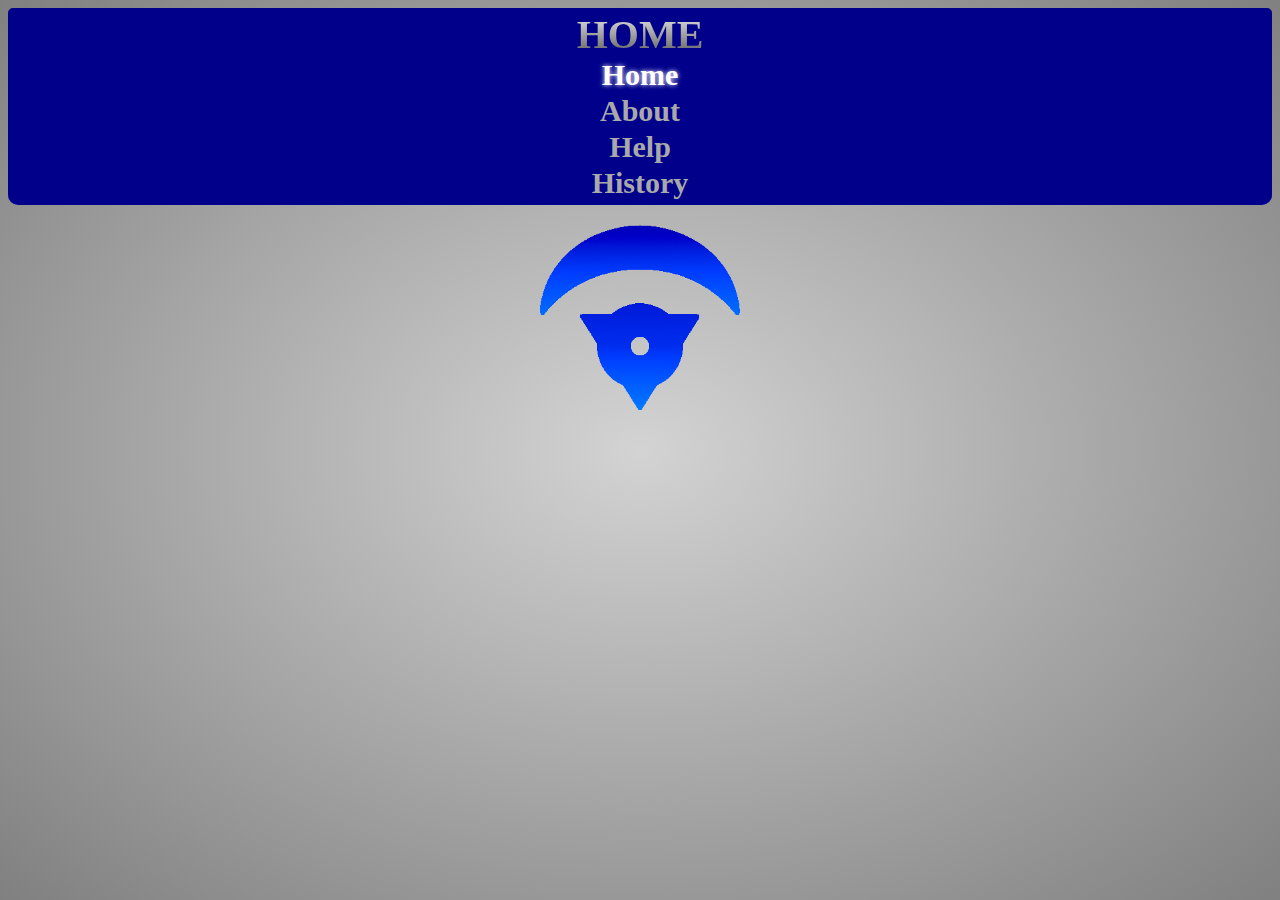
<file: index.html>
<!DOCTYPE html>
<html lang="en">
  <head>
    <title>Connor's Website</title>
    <meta charset="utf-8">
    <meta name="description" content="This is my personal website.">
    <meta name="keywords" content="Connor McNutt, Personal Website">
    <link rel="stylesheet" type="text/css" href="styles.css">
    <script src="script.js"></script>
   </head>
  <body>
    <header>
      <h1 id="title">HOME</h1>
    </header>
    <div id="navbar">
      <b>
        <a id="active" href="#">Home</a>
        <a href="about.html">About</a>
        <a href="help.html">Help</a>
        <a href="history.html">History</a>
      </b>
    </div>
    <main>
      <figure id="logo">
        <img src="symbol.png" width="200" title="My symbol" id="symbol" alt="Symbol">
      </figure>
      <section id="welcome">
        <h1>Welcome to my website!</h1>
          <p>My name is Connor, and this is my personal website. For information<br>
            about me, go to <a href="about.html">About</a>; to learn more about the content of this<br>
            website, go to <a href="help.html">Help</a>; and to see the history of this website, go to <a href="history.html">History</a>.
          </p>
      </section>
      <section id="upcoming">
        <h1>Upcoming Features</h1>
        <div id="comingsoon">
          <p>More content to the homepage</p>
          <p>A content revamp for the <a href="about.html">About</a> page</p>
          <p>Fixing the issue with having to click on a section twice in the About page</p>
        </div>
      </section>
      <section id="majorupdates">
        <h1>Major Updates</h1>
        <h2>12/5/2018</h2>
        <p>The <a href="help.html">Help</a> page was completely revamped. It now supports<br>
        all browsers, in addition to it no longer looking poorly done.</p>
        </section>
    </main>
  </body>
</html>
</file>
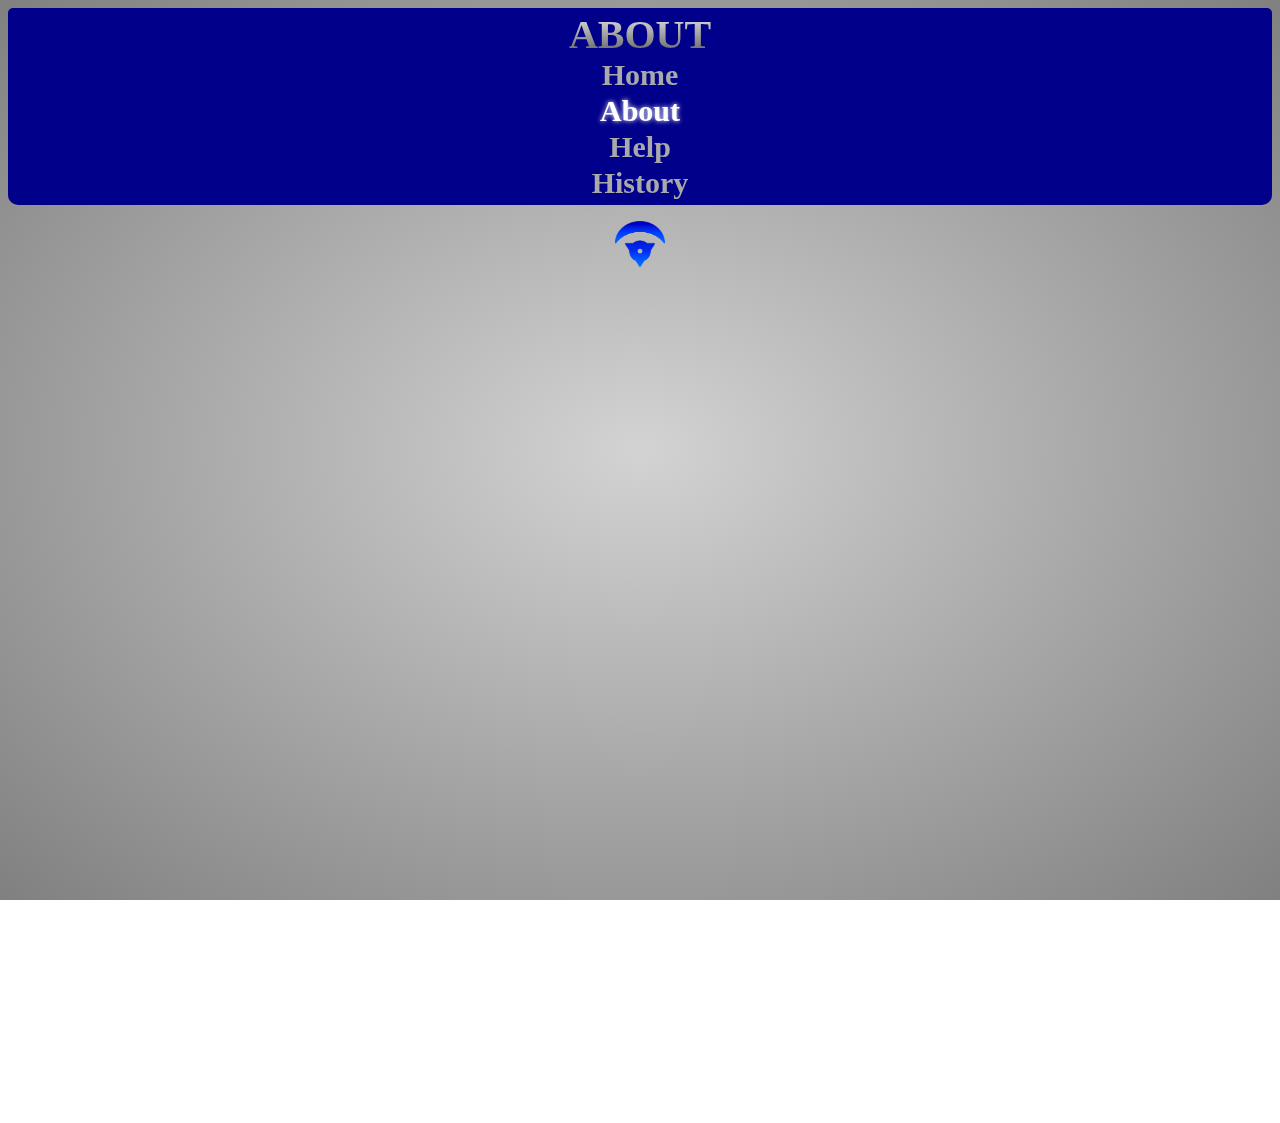
<file: about.html>
<!DOCTYPE html>
<html lang="en">
  <head>
    <title>Connor's Website</title>
    <meta charset="utf-8">
    <meta name="description" content="This is my personal website.">
    <meta name="keywords" content="Connor McNutt, Personal Website">
    <link rel="stylesheet" type="text/css" href="styles.css">
    <script src="script.js"></script>
   </head>
  <body>
    <header>
      <h1 id="title">ABOUT</h1>
    </header>
    <div id="navbar">
      <b>
        <a href="index.html">Home</a>
        <a id="active" href="#">About</a>
        <a href="help.html">Help</a>
        <a href="history.html">History</a>
      </b>
    </div>
    <main>
      <figure>
        <img src="symbol.png" width="50" id="symbol">
      </figure>
      <div id="dropdown">
        <span onclick="togglecontent(content1)">About Me</span>
        <div id="content1">
          <p>My name is Connor, and I am currently a high school student. I do well<br>
          in school. I am mostly a bit lazy, but when I have a goal I really want to accomplish,<br>
          I will work hard to achieve it. I really like technology, and I spend my free time<br>
          playing video games. I am a pacifist, and I like to help others. I do not know what<br>
          my religion is, but I do believe in the soul and that there is something that happens<br>
          after a person dies.</p>
           </div>
         </div>
      <div id="dropdown">
        <span onclick="togglecontent(content2)">Strengths</span>
        <div id="content2">
          <h3>Strengths</h3>
          <dl>
            <li>I am intelligent</li>
            <li>I have a good imagination</li>
            <li>I am creative</li>
            <li>I know how to use HTML and CSS</li>
            </dl>
            <h3>Weaknesses</h3>
            <dl>
              <li>I am lazy</li>
              <li>I have trouble focusing due to ADHD</li>
              <li>I am not the best at programming</li>
              </dl>
          </div>
        </div>
        <div id="dropdown">
          <span onclick="togglecontent(content3)">Goals</span>
          <div id="content3">
            <p>My current goals as of right now are learning Javascript, learning how to use forms,<br>
              and making this website as good as possible. My long-term goals are figuring out what<br>
              kind of career I am going to pursue, graduating from High School, getting into a good<br>
              college, and being a successful person overall. I also plan to join a video game company.</p>
            </div>
          </div>
      <div id="dropdown">
        <span onclick="togglecontent(content4)">Achievements</span>
        <div id="content4">
          <p>I have achieved many things in life, such as learning how to use HTML, learning<br>
            how to use CSS, learning how to use Javascript, getting good grades so far in school,<br>
            and learning how to use a bit of the coding language "Python."</p>
          </div>
        </div>
      <div id="dropdown">
          <span onclick="togglecontent(content5)">Symbol</span>
          <div id="content5">
            <img src="symbol.png" width="150" id="symbol" alt="Symbol">
            <p>This is a symbol I made for myself, created on 10/11/2018.<br>
              The symbol has many meanings. My initials, C.M., are represented by<br>
              the crescent moon and the triangles around the lower circle, respectively.<br>
              The crescent moon is a representation of a "C" turned at a 90-degree angle,<br>
              and if the two triangles at the top of the circle are turned around 45-degrees<br>
              in different directions, the triangles almost make the shape of an "M".<br>
              The symbol in its entirety has similarites to my zodiac symbol, Taurus.<br>
              I was born on a new moon, which is represented by the hole in the circle<br>
              at the bottom.</p>
            </div>
          </div>
          <div id="dropdown">
            <span onclick="togglecontent(content6)">Favorites</span>
            <div id="content6">
              <table>
                <tr>
                  <td>Favorite Color</td>
                  <td>Blue</td>
                </tr>
                <tr>
                  <td>Favorite Animal</td>
                  <td>Merlin Falcon</td>
                </tr>
                <tr>
                  <td>Favorite Season</td>
                  <td>Autumn</td>
                </tr>
                <tr>
                  <td>Favorite Video Game</td>
                  <td>Assassin's Creed IV: Black Flag</td>
                </tr>
                <tr>
                  <td>Favorite Activity</td>
                  <td>Playing Video Games</td>
                </tr>
                <tr>
                  <td>Favorite Type of Music</td>
                  <td>Trailer Music</td>
                </tr>
                <tr>
                  <td>Favorite School Subject</td>
                  <td>Web Design</td>
                </tr>
              </table>
            </div>
          </div>
    </main>
  </body>
  </html>
</file>
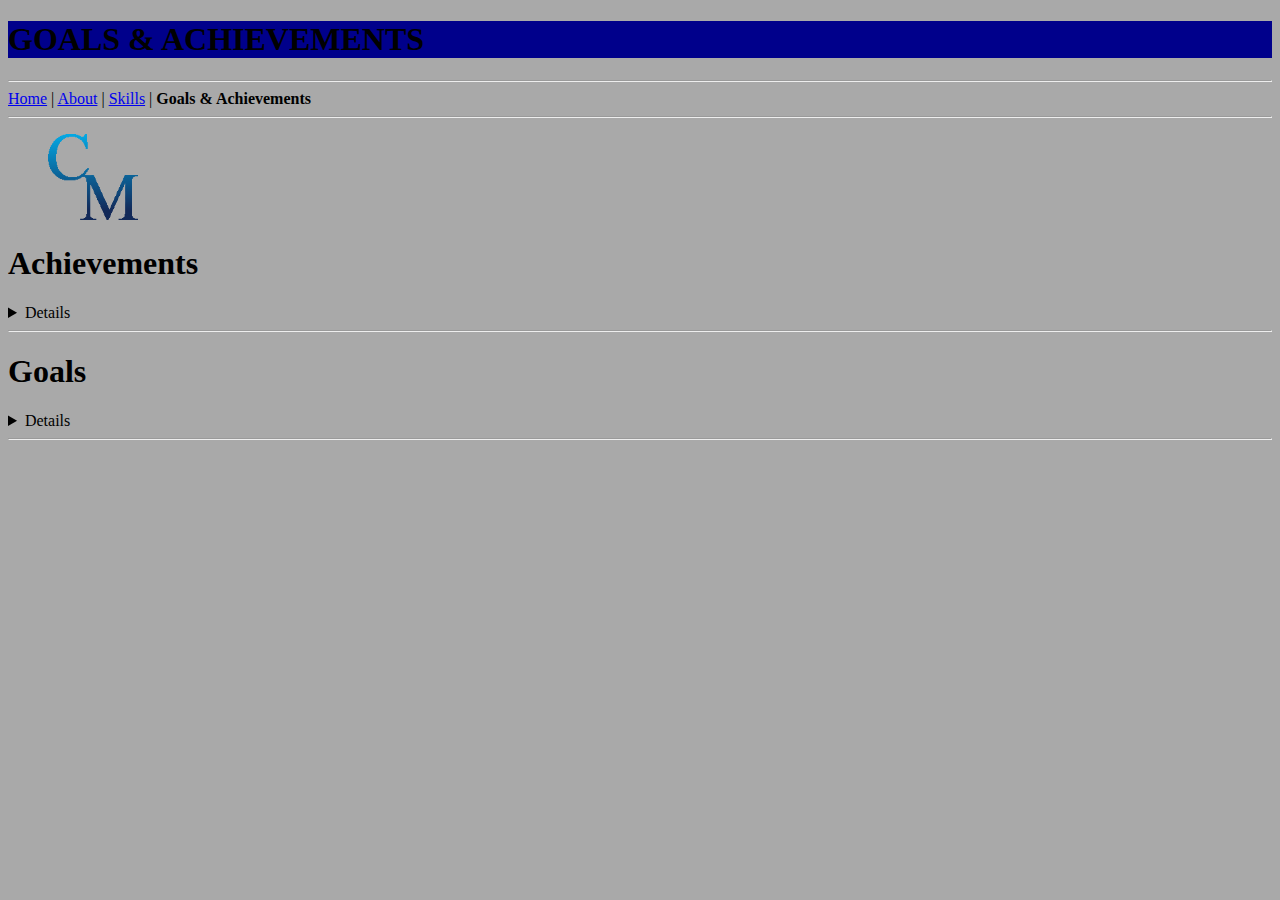
<file: achievements.html>
<!DOCTYPE html>
<html lang="en">
<html>
  <head>
    <title>Connor's Website</title>
    <meta charset="utf-8">
    <meta name="description" content="This is the first draft of my personal website.">
    <meta name="keywords" content="Connor McNutt, Personal Website">
   </head>
  <body style="background-color:DarkGrey;" id="body">
    <header id="header">
      <h1 style="background-color:DarkBlue;" id="goalsandachievements">GOALS & ACHIEVEMENTS</h1>
    </header>
    <hr>
    <nav id="nav"><a href="index.html">Home</a> | <a href="about.html">About</a> | <a href="skills.html">Skills</a> | <b>Goals & Achievements</b>
    </nav>
    <hr>
    <main id="main">
      <figure id="logo">
        <img src="Logo.png" width="90" alt="CM">
      </figure>
      <section id="achievements">
        <h1 id="h1a">Achievements</h1>
        <details id="da">
          <dl id="achievementlist">
            <li>Learning HTML</li>
          </dl>
        </details>
      </section>
      <hr>
      <section id="goals">
        <h1 id="h1g">Goals</h1>
        <details id="dg">
          <dl id="goalslist">
            <li>Learn CSS</li>
            <li>Learn Javascript</li>
            <li>Make a complete personal website</li>
            <li>Graduate from High School</li>
          </dl>
        </details>
      </section>
    </main>
    <hr>
  </body>
  </html>
</file>
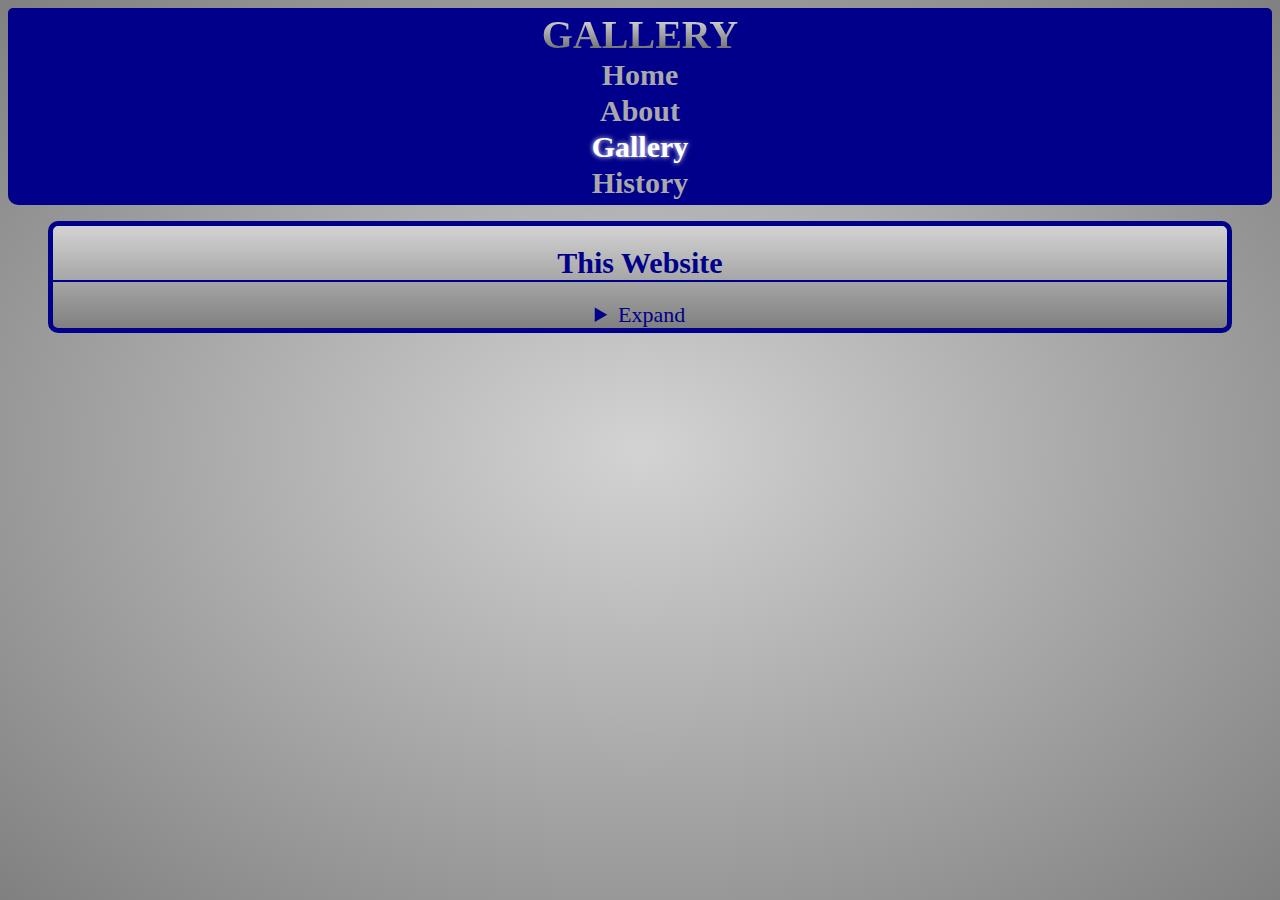
<file: gallery.html>
<!DOCTYPE html>
<html lang="en">
<html>
  <head>
    <title>Connor's Website</title>
    <meta charset="utf-8">
    <meta name="description" content="This is my personal website.">
    <meta name="keywords" content="Connor McNutt, Personal Website">
    <link rel="stylesheet" type="text/css" href="styles.css">
   </head>
  <body>
    <header>
      <h1 id="title">GALLERY</h1>
    </header>
    <div id="navbar">
      <b>
        <a href="index.html">Home</a>
        <a href="about.html">About</a>
        <a id="active" href="#">Gallery</a>
        <a href="history.html">History</a>
      </b>
    </div>
    <main id="main">
      <figure id="section1">
        <h1 id="heading1">This Website</h1>
        <details id="details">
          <summary>Expand</summary>
            <p id="p">It is probably no suprise that I consider this website to be<br>
              my greatest work. After all, I spent four months learning HTML, CSS, and<br>
              Javascript. I also spent those same four months planning out my website. I<br>
              could not be more proud of myself for learning how to make this website.<br>
            </p>
        </details>
      </figure>
    </main>
  </body>
  </html>
</file>
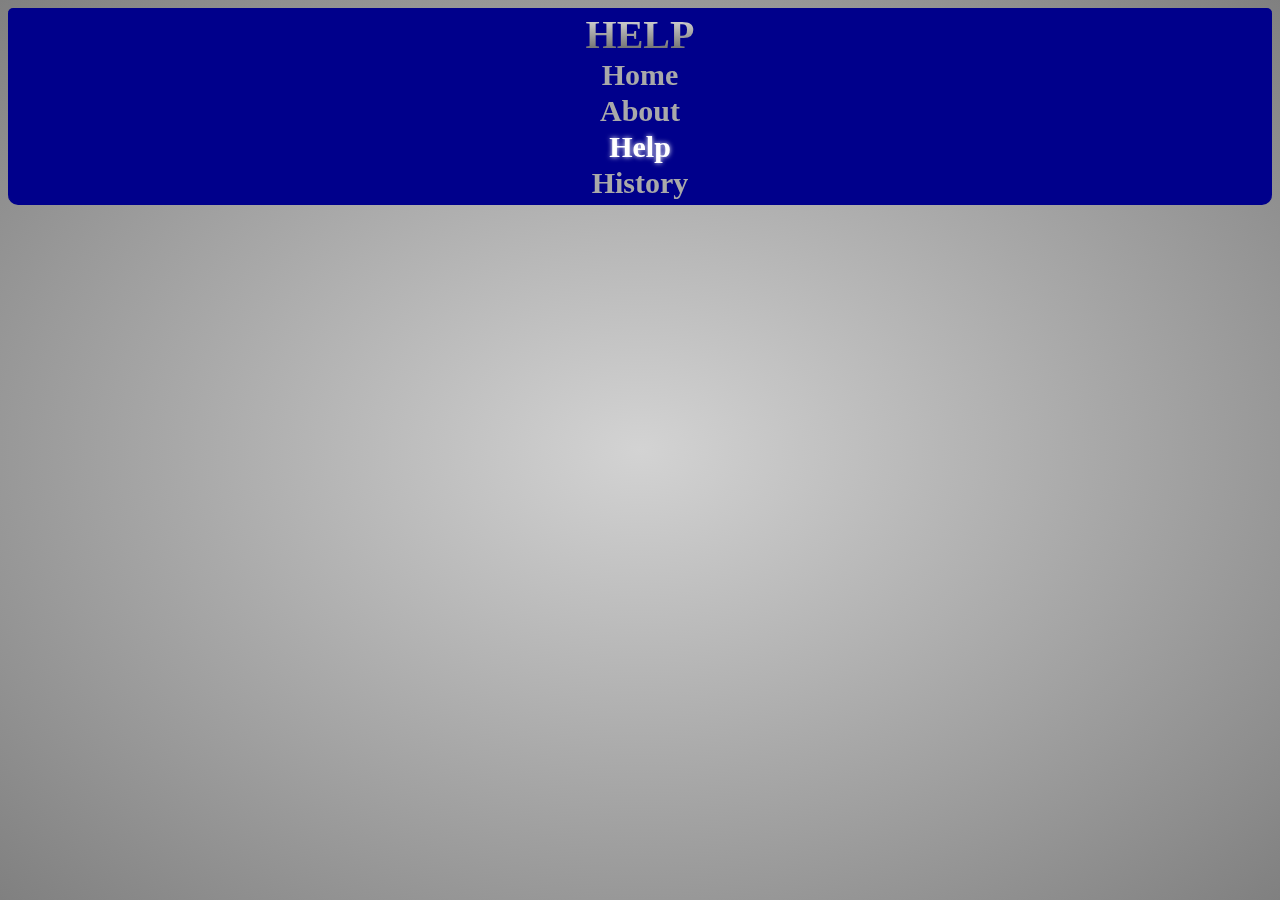
<file: help.html>
<!DOCTYPE html>
<html lang="en">
  <head>
    <title>Connor's Website</title>
    <meta charset="utf-8">
    <meta name="description" content="This is my personal website.">
    <meta name="keywords" content="Connor McNutt, Personal Website">
    <link rel="stylesheet" type="text/css" href="styles.css">
    <script src="script.js"></script>
   </head>
  <body>
    <header>
      <h1 id="title">HELP</h1>
    </header>
    <div id="navbar">
      <b>
        <a href="index.html">Home</a>
        <a href="about.html">About</a>
        <a id="active" href="#">Help</a>
        <a href="history.html">History</a>
      </b>
    </div>
    <main>
      <div id="info">
      <div id="infotabs">
        <button onclick="homefunction(infohead,infocontent)">Home</button>
        <button onclick="aboutfunction(infohead,infocontent)">About</button>
        <button onclick="helpfunction(infohead,infocontent)">Help</button>
        <button onclick="historyfunction(infohead,infocontent)">History</button>
      </div>
      <div id="infobox">
        <h2 id="infohead">Information</h2>
        <p id="infocontent">Click on a page name to view the page's description.</p>
      </div>
    </div>
    </main>
  </body>
  </html>
</file>
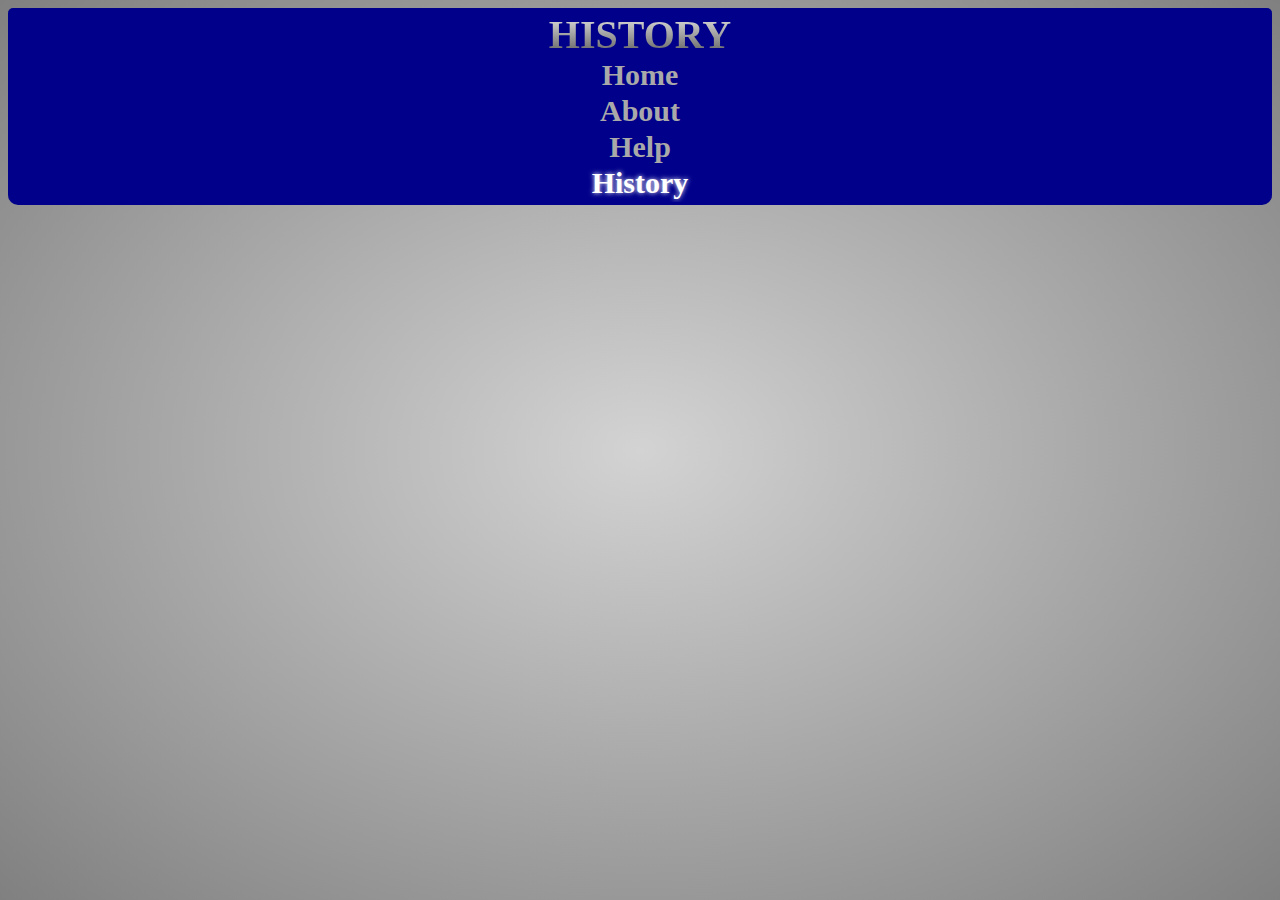
<file: history.html>
<!DOCTYPE html>
<html lang="en">
  <head>
    <title>Connor's Website</title>
    <meta charset="utf-8">
    <meta name="description" content="This is my personal website.">
    <meta name="keywords" content="Connor McNutt, Personal Website">
    <link rel="stylesheet" type="text/css" href="styles.css">
    <script src="script.js"></script>
   </head>
  <body>
    <header>
      <h1 id="title">HISTORY</h1>
    </header>
    <div id="navbar">
      <b>
        <a href="index.html">Home</a>
        <a href="about.html">About</a>
        <a href="help.html">Help</a>
        <a id="active" href="#">History</a>
      </b>
    </div>
    <main>
      <div id="bottombutton">
        <a href="#topbutton">
          <img src="down.png">
        </a>
      </div>
      <section id="updatelogs">
        <h1 id="listhead">Website History</h1>
          <div id="logs">
            <p>9/17/2018- Began coding this website with HTML</p>
            <p>9/18/2018- Began adding CSS to this website</p>
            <p>9/24/2018- Added the "Goals" section to the <a href="about.html">About</a> page</p>
            <p>9/25/2018- Added the "Achievements" section to the <a href="about.html">About</a> page</p>
            <p>9/26/2018- Uploaded the source code to GitHub</p>
            <p>9/28/2018- Made the <a href="help.html">Gallery</a> page easier to navigate</p>
            <p>10/2/2018- Revamped the "Expand" tools in the <a href="about.html">About</a> and <a href="help.html">Gallery</a> pages</p>
            <p>10/3/2018- Transfered all CSS to an external document</p>
            <p>10/5/2018- Changed the content of the "About Me" section of the <a href="about.html">About</a> page</p>
            <p>10/8/2018- Added a tooltip to the logo on the <a href="about.html">About</a> page</p>
            <p>10/10/2018- Changed the size of the page title along with the navigation bar</p>
            <p>10/12/2018- Changed the "CM" logo to a new symbol</p>
            <p>10/23/2018- Added some changes to the header</p>
            <p>10/24/2018- Added a huge revamp to the navigation bar</p>
            <p>10/29/2018- Changed the "Gallery" page to the <a href="help.html">Help</a> page</p>
            <p>10/30/2018- Finished making the layout for the <a href="help.html">Help</a> page</p>
            <p>11/2/2018- Began a revamp of the "Expand" Tools in the <a href="about.html">About</a> page</p>
            <p>11/5/2018- Made some features of the website more responsive</p>
            <p>11/7/2018- Added some animation to the <a href="index.html">homepage</a></p>
            <p>11/9/2018- Added some animation to all pages</p>
            <p>11/12/2018- Cleaned up the code for the website in addition to fixing multiple bugs</p>
            <p>11/13/2018- Added the "Upcoming Features" section to the <a href="index.html">homepage</a></p>
            <p>11/14/2018- Began testing out the new javascript for the <a href="about.html">About</a> page</p>
            <p>11/15/2018- Finished adding javascript to the <a href="about.html">About</a> page</p>
            <p>11/26/2018- Added a "Scroll to bottom" button to the History page</p>
            <p>11/27/2018- Added a "Scroll to top" button to the bottom of the History page</p>
            <p>12/3/2018- Began revamping the <a href="help.html">Help</a> page</p>
            <p>12/5/2018- Finished the Help page revamp.</p>
            <p>12/11/2018- Improved the <a href="about.html">About</a> page</p>
            <p>12/12/2018- Began to add more content to the <a href="about.html">About</a> page</p>
            <div id="topbutton">
            <a href="#title">Scroll to top</a>
          </div>
          </div>
      </section>
    </main>
    <footer>
  </footer>
  </body>
  </html>
</file>
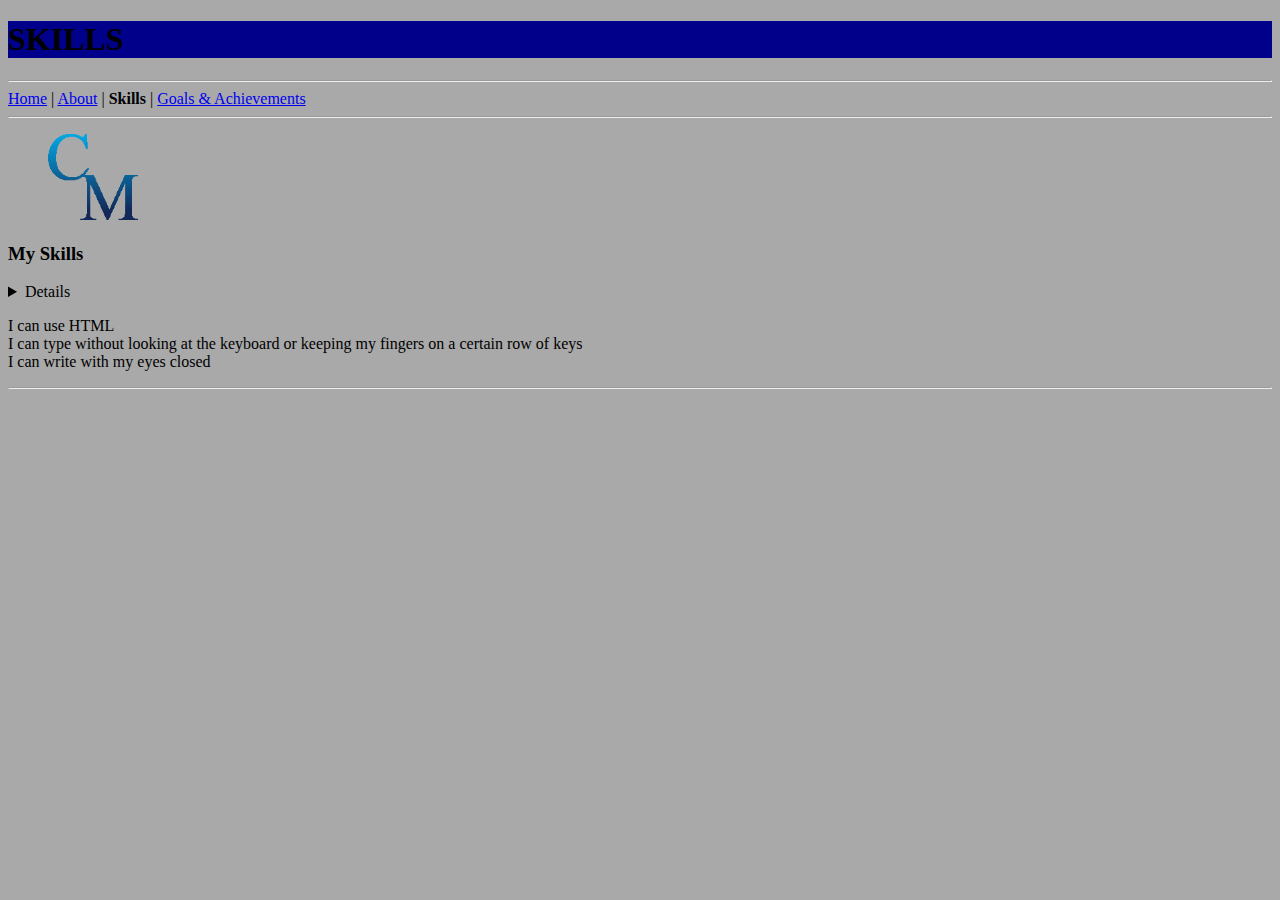
<file: skills.html>
<!DOCTYPE html>
<html lang="en">
<html>
  <head>
    <title>Connor's Website</title>
    <meta charset="utf-8">
    <meta name="description" content="This is the first draft of my personal website.">
    <meta name="keywords" content="Connor McNutt, Personal Website">
   </head>
  <body style="background-color:DarkGrey;" id="body">
    <header id="header">
      <h1 style="background-color:DarkBlue;" id="skills">SKILLS</h1>
    </header>
    <hr>
    <nav id="nav"><a href="index.html">Home</a> | <a href="about.html">About</a> | <b>Skills</b> | <a href="achievements.html">Goals & Achievements</a>
    </nav>
    <hr>
    <main id="main">
      <section id="section1">
        <figure id="logo">
          <img src="Logo.png" width="90" alt="CM">
        </figure>
        <h3 id="myskills">My Skills</h3>
        <details id="details">
          <p id="dp">As I am a high school student, I do not have many skills. Some skills that I plan to learn in the future<br>
            are listed in <a href="achievements.html">Goals & Achievements</a>.
          </p>
          </details>
        <dl id="ol">
          <li>I can use HTML</li>
          <li>I can type without looking at the keyboard or keeping my fingers on a certain row of keys</li>
          <li>I can write with my eyes closed</li>
        </dl>
      </section>
    </main>
    <hr>
  </body>
  </html>
</file>
<file: styles.css>
body {
  background: radial-gradient(LightGrey, DarkGrey, Grey);
  background-attachment: fixed;
  cursor: default;
}
header {
  margin:0;
  background-color:DarkBlue;
  border-top-style: solid;
  border-top-color: DarkBlue;
  border-top-width: medium;
  border-top-left-radius: 5px;
  border-top-right-radius: 5px;
}
#title {
  margin:0;
  text-align: center;
  font-size: 40px;
  background: -webkit-linear-gradient(#eee, #555);
  -webkit-background-clip: text;
  -webkit-text-fill-color: transparent;
  cursor:default;
}
* {box-sizing: border-box}
#navbar {
  width: 100%;
  background-color: DarkBlue;
  border-bottom-style:solid;
  border-bottom-color: DarkBlue;
  border-bottom-width:medium;
  border-bottom-left-radius: 10px;
  border-bottom-right-radius: 10px;
  overflow: auto;
  position:sticky;
  top: 0;
  z-index: 1;
}
#navbar a {
  float: left;
  padding-bottom: 2px;
  color: DarkGrey;
  text-decoration: none;
  font-size: 30px;
  width: 25%;
  text-align: center;
  transition: .25s;
}
#navbar a:hover {
  color: White;
  text-shadow: 0 0 5px White;
  transition: .2s;
}
#navbar #active {
  color: White;
  text-shadow: 0 0 5px White;
}
main {
  text-align: center;
}
a:link {
  color: DarkBlue;
  transition: .25s;
}
a:visited {
  color: DarkBlue;
  transition: .25s;
}
a:hover {
  color: White;
  text-shadow: 0 0 3px #ffffff;
  transition: .2s;
}
a:active {
  color: White;
}
#listhead {
  font-size: 0px;
  color: DarkBlue;
  cursor:default;
  margin-top: 15px;
  animation-name: listhead;
  animation-duration: 1s;
  animation-fill-mode: forwards;
}
#logs {
  color: DarkBlue;
  font-size: 0px;
  cursor:default;
  animation-name: logs;
  animation-duration: 1s;
  animation-fill-mode: forwards;
  animation-delay: .6s;
}
#logs a:link {
  color: DarkBlue;
  font-size: 0px;
  animation-name: logs;
  animation-duration: 1s;
  animation-fill-mode: forwards;
  animation-delay: .8s;
}
#logs p {
  border-bottom-style: solid;
  border-bottom-width: 0px;
  border-bottom-color: DarkBlue;
  text-align:left;
  margin-top: 10px;
  animation-name: logsp;
  animation-duration: 1s;
  animation-fill-mode: forwards;
  animation-delay: .8s;
}
#updatelogs {
  width: 60%;
  margin-left: auto;
  margin-right: auto;
  margin-top: 25px;
  border-style:solid;
  border-color:DarkBlue;
  border-radius: 10px;
  border-width: 0px;
  background: none;
  animation-name: updatelogs;
  animation-duration: 1s;
  animation-fill-mode: forwards;
  animation-delay: .5s;
}
summary {
  cursor: pointer;
  transition: 0.5s;
  -webkit-user-select: none;
  -moz-user-select: none;
  -ms-user-select: none;
  user-select: none;
}
summary:hover {
  color: White;
  text-shadow: 0 0 3px White;
  transition: 0.5s;
}
details {
  color: DarkBlue;
  font-size: 22px;
}
#section1 {
  border-color: DarkBlue;
  border-width: 5px;
  border-style: solid;
  background: linear-gradient(LightGrey, DarkGrey, Grey);
  border-radius: 10px;
}
#heading1 {
  color: DarkBlue;
  font-size: 30px;
  border-bottom-width: 2px;
  border-bottom-color: DarkBlue;
  border-bottom-style: solid;
  cursor:default;
}
#heading {
  color: DarkBlue;
  font-size: 25px;
  cursor:default;
}

#symbol {
  -moz-user-drag: none;
  -webkit-user-drag: none;
  -ms-user-drag: none;
  -webkit-user-select: none;
  -moz-user-select: none;
  -ms-user-select: none;
  user-select: none;
}
#welcome p {
  font-size: 0px;
  color: DarkBlue;
  cursor:default;
  animation-name: welcomep;
  animation-duration: 1s;
  animation-fill-mode: forwards;
  animation-delay: .7s;
}
#welcome p a:link{
  font-size: 0px;
  color: DarkBlue;
  animation-name: welcomep;
  animation-duration: 1s;
  animation-fill-mode: forwards;
  animation-delay: .7s;
}
#welcome h1 {
  color: DarkBlue;
  font-size: 0px;
  cursor:default;
  animation-name: welcomeh1;
  animation-duration: 1s;
  animation-fill-mode:forwards;
}
#logo {
  margin:auto;
  margin-top:20px;
}
#dropdown {
  position: relative;
  display: inline-block;
  margin-top: 80px;
  margin-left: auto;
  margin-right: auto;
  width: 60%;
  opacity: 0%;
}
#dropdown-content {
  position: relative;
}
#dropdown span {
	color: DarkBlue;
  font-size: 50px;
  border-style: solid;
  border-width: 5px;
  border-color: DarkBlue;
  background: linear-gradient(LightGrey, DarkGrey);
  border-radius: 10px;
  padding: 0px;
  font-weight: bold;
  cursor: pointer;
  transition: 0.5s;
  text-align:center;
  margin-bottom: 20%;
  user-select: none;
  animation-name: drop;
  animation-duration: 1s;
  animation-fill-mode: forwards;
}
#dropdown:hover span {
	color: White;
  text-shadow: 0 0 5px White;
  transition: 0.4s;
  cursor:pointer;
}
#upcoming {
  border-color: DarkBlue;
  border-style: solid;
  border-radius: 20px;
  border-width: 0px;
  margin-top: 0%;
  margin-right: 5%;
  margin-left: 5%;
  background: none;
  animation-name: upcoming;
  animation-duration: 1s;
  animation-fill-mode: forwards;
  animation-delay: 2.3s;
}
#upcoming h1 {
  border-bottom-width: 0px;
  border-bottom-color: DarkBlue;
  border-bottom-style: solid;
  color: DarkBlue;
  font-size: 0px;
  animation-name: upcomingh1;
  animation-duration: 1s;
  animation-fill-mode: forwards;
  animation-delay: 2.2s;
}
#comingsoon p {
  font-size: 0px;
  color: DarkBlue;
  border-bottom-width: 0px;
  border-bottom-color: DarkBlue;
  border-bottom-style: solid;
  animation-name: comingsoon;
  animation-duration: 1s;
  animation-fill-mode: forwards;
  animation-delay: 2.5s;
  margin-top: 5px;

}
#comingsoon a {
  animation-name: comingsoon;
  animation-duration: 1s;
  animation-fill-mode: forwards;
  animation-delay: 2.5s;
}
#content1, #content2, #content3, #content4, #content5, #content6 {
  display: none;
  position: relative;
  padding: 12px 16px;
  background: linear-gradient(LightGrey, DarkGrey);
  min-width: 160px;
  margin: auto;
  margin-top: 5px;
  border-style: solid;
  border-color: DarkBlue;
  border-radius: 8px;
  border-width: 3px;
  color: DarkBlue;
  cursor: default;
  text-align: center;
  font-size: 20px;
}

#majorupdates {
  border-color: DarkBlue;
  border-style: solid;
  border-radius: 20px;
  border-width: 0px;
  margin-top: 0%;
  margin-right: 5%;
  margin-left: 5%;
  background: none;
  animation-name: majorupdates;
  animation-duration: 1s;
  animation-fill-mode: forwards;
  animation-delay: 3s;
}
#majorupdates h1 {
  font-size: 0px;
  border-bottom-width: 0px;
  border-bottom-color: DarkBlue;
  border-bottom-style: solid;
  color: DarkBlue;
  animation-name: majorupdatesh1;
  animation-duration: 1s;
  animation-fill-mode: forwards;
  animation-delay: 3.1s;
}
#majorupdates h2 {
  font-size: 0px;
  border-bottom-width: 0px;
  border-bottom-color: DarkBlue;
  border-bottom-style: solid;
  color: DarkBlue;
  margin-top: 5px;
  animation-name: majorupdatesh2;
  animation-duration: 1s;
  animation-fill-mode: forwards;
  animation-delay: 3.2s;
}
#majorupdates p {
  font-size: 0px;
  color: DarkBlue;
  animation-name: majorupdatesp;
  animation-duration: 1s;
  animation-fill-mode: forwards;
  animation-delay: 3.4s;
}
#majorupdates a {
  animation-name: majorupdatesp;
  animation-duration: 1s;
  animation-fill-mode: forwards;
  animation-delay: 3.4s;
}
#bottombutton {
  position: fixed;
  bottom: 0;
  right: 0;
  margin-bottom: 5px;
  margin-right: 5px;
  border-color: DarkBlue;
  border-radius: 10px;
  border-width: 5px;
  border-style: none;
  background-color: DarkBlue;
  cursor: pointer;
  width: 0px;
  height: 0px;
  animation-name: bottombutton;
  animation-duration: 1s;
  animation-fill-mode: forwards;
  animation-delay: 1.2s;
}
#bottombutton img {
  width: 100%;
  height: 100%;
}
#topbutton {
  background-color: DarkBlue;
  margin-bottom: none;
  text-align:center;
  overflow: auto;
  width: 100%;
}
#topbutton a {
  font-size: 30px;
  color: DarkGrey;
  text-align: center;
  text-decoration: none;
}
#topbutton a:hover {
  color: White;
}
#info  {
  margin-top: 50px;
  margin-left: 10%;
  margin-right: 10%;
}
#infotabs {
  float:right;
  width:0%;
  height: 0px;
  animation-name: infotabs;
  animation-duration: 1s;
  animation-fill-mode: forwards;
  animation-delay: 1.3s;
}
#infotabs button {
  display:block;
  background: none;
  color: DarkGrey;
  height: 0%;
  width: 0%;
  border: none;
  outline: none;
  text-align: center;
  cursor: pointer;
  font-size: 0px;
  font-family: serif;
  font-weight: bold;
  transition: 0.2s;
  animation-name: infobutton;
  animation-duration: 1s;
  animation-fill-mode: forwards;
  animation-delay: 1.4s;
}
#infotabs button:hover {
  text-shadow: 0 0 3px white;
  color: White;
  transition: 0.2s;
}
#infobox {
  text-align: center;
  float: right;
  width: 0%;
  height: 0px;
  animation-name: infobox;
  animation-duration: 1s;
  animation-fill-mode: forwards;
}
#infohead {
  font-size: 0px;
  color: DarkGrey;
  top:0;
  width:100%;
  height:10%;
  margin:0;
  animation-name: infohead;
  animation-duration: 1s;
  animation-fill-mode: forwards;
  animation-delay: 0.2s;
}
#infocontent {
  opacity:0;
  font-size: 25px;
  color: DarkBlue;
  animation-name: infocontent;
  animation-duration: 1s;
  animation-fill-mode: forwards;
  animation-delay: 0.3s;
}
table, td {
  border-style: solid;
  border-collapse:collapse;
  border-width: 2px;
  border-color: DarkBlue;
}
td {
  width: 50%;
  padding: 8px;
}
#content6 table {
  width: 80%;
  margin-left: 10%;
  margin-right: 10%;
}
@media screen and (min-width: 600px) {
  #navbar a {
    float: none;
    display: block;
    width: 100%;
    text-align: center;
  }
  #updatelogs {
    width: 100%;
    margin: none;
  }
  #info {
    margin-left: 0;
    margin-right: 0;
  }
  #infocontent {
    font-size: 18px;
  }
}
@keyframes welcomeh1  {
  from {font-size: 0px;}
  to  {font-size: 30px;}
}
@keyframes welcomep {
  from {font-size: 0px;}
  to  {font-size: 22px;}
}
@keyframes drop {
  0%  {padding: 0px;}
  25% {padding: 10px;}
  50% {padding: 6px;}
  100% {padding: 10px;}
}
@keyframes listhead {
  from {font-size: 0px;}
  to  {font-size: 30px;}
}
@keyframes logs {
  from {font-size: 0px;}
  to  {font-size: 25px;}
}
@keyframes updatelogs {
  from {border-width: 0px; background: none;}
  to  {border-width: 5px; background: linear-gradient(LightGrey, DarkGrey, Grey); background-attachment: fixed;}
}
@keyframes logsp {
  from {border-bottom-width: 0px;}
  to  {border-bottom-width: 3px;}
}
@keyframes upcoming {
  from {border-width: 0px; margin-top: 0%; background: none;}
    to {border-width: 5px; margin-top: 10%; background: linear-gradient(LightGrey, DarkGrey, Grey);}
}
@keyframes upcomingh1 {
  from {border-bottom-width: 0px; font-size: 0px;}
    to {border-bottom-width: 3px; font-size: 30px;}
}
@keyframes comingsoon {
  from {font-size: 0px; border-bottom-width: 0px;}
    to {font-size: 20px; border-bottom-width: 2px;}
}
@keyframes majorupdates {
  from {border-width: 0px; margin-top: 0%; background: none;}
  to {border-width: 5px; margin-top: 10%; background: linear-gradient(LightGrey, DarkGrey, Grey);}
}
@keyframes majorupdatesh1 {
  from {border-bottom-width: 0px; font-size: 0px;}
  to {border-bottom-width: 3px; font-size: 30px;}
}
@keyframes majorupdatesh2 {
  from {border-bottom-width: 0px; font-size: 0px;}
  to {border-bottom-width: 2px; font-size: 25px;}
}
@keyframes majorupdatesp {
  from {font-size: 0px;}
  to {font-size: 20px;}
}
@keyframes bottombutton {
  from {width: 0px; height: 0px; border-style:none;}
  to {width: 70px; height: 70px; border-style: solid;}
}
@keyframes infobutton {
  from {font-size: 0px; background: none;}
  to {font-size: 30px; background-color: DarkBlue; height: 25%; width: 100%;}
}
@keyframes infohead {
  from {font-size: 0px;}
  to {font-size:30px; background-color: DarkBlue;}
}
@keyframes infobox {
  from {width: 0%; height: 0px;}
  to {width: 75%; height: 400px; border: 3px solid DarkBlue; border-top-left-radius: 10px; border-bottom-left-radius: 10px; background: linear-gradient(LightGrey, DarkGrey, Grey);}
}
@keyframes infotabs {
  from {width: 0%; height: 0px;}
  to {width: 25%; height: 400px;  border: 3px solid DarkBlue; border-top-right-radius: 10px; border-bottom-right-radius: 10px; background-color: DarkBlue;}
}
@keyframes infocontent {
  from {opacity:0;}
  to {opacity:100;}
}
</file>
